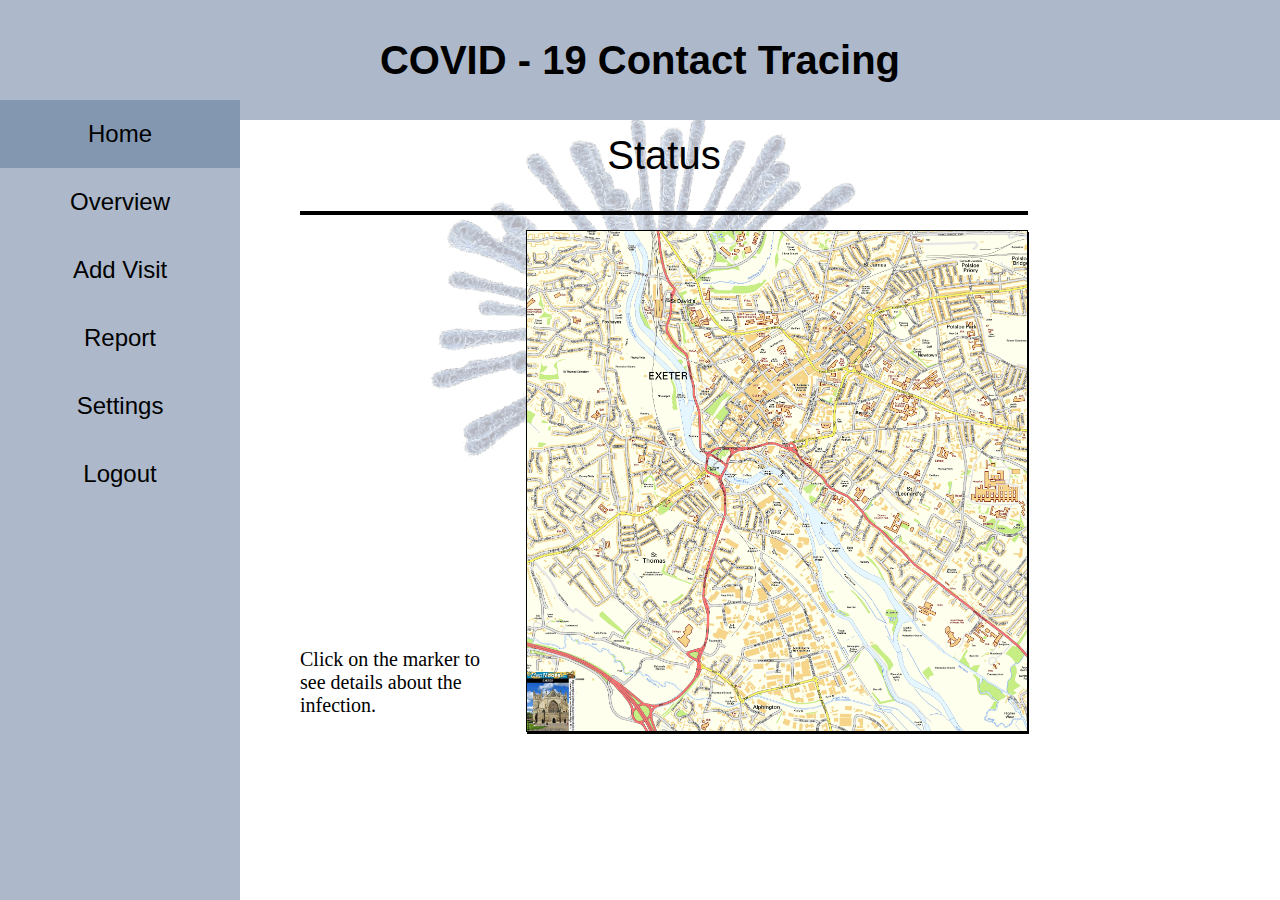
<file: home/index.html>
﻿<!DOCTYPE html>
<html lang="en">

<head>
    <meta charset="utf8" />
    <link rel="stylesheet" href="../static/styles/main.css" />
    <link rel="stylesheet" href="styles.css" />
    <title>COVID-CT: Home Page</title>
</head>

<body>
    <div class="page-container">

        <div class="heading-container">
            <h1 class="heading">COVID - 19 Contact Tracing</h1>
        </div>

        <nav class="navbar">
            <ul>
                <li class="selected"><a href="/home">Home</a></li>
                <li><a href="/overview">Overview</a></li>
                <li><a href="/add-visit">Add Visit</a></li>
                <li><a href="/report">Report</a></li>
                <li><a href="/settings">Settings</a></li>
                <li class="end"><a href="/api/logout">Logout</a></li>
            </ul>
        </nav>

        <main>
            <div class="section-heading-container">
                <h2 class="section-heading">Status</h2>
            </div>

            <div class="home-page">
                <p id="status-text" class="status-text" />
                <p class="instruction-text">Click on the marker to see details about the infection.</p>

                <div id="map-container" class="map-container">
                    <img id="location-map"
                         class="map"
                         src="../static/images/exeter.jpg"
                         alt="Map of Exeter" />
                </div>
                
            </div>

        </main>
    </div>
    <script src="../static/request.js"></script>
    <script src="../static/notification.js"></script>
    <script src="home.js"></script>
</body>
</html>
</file>
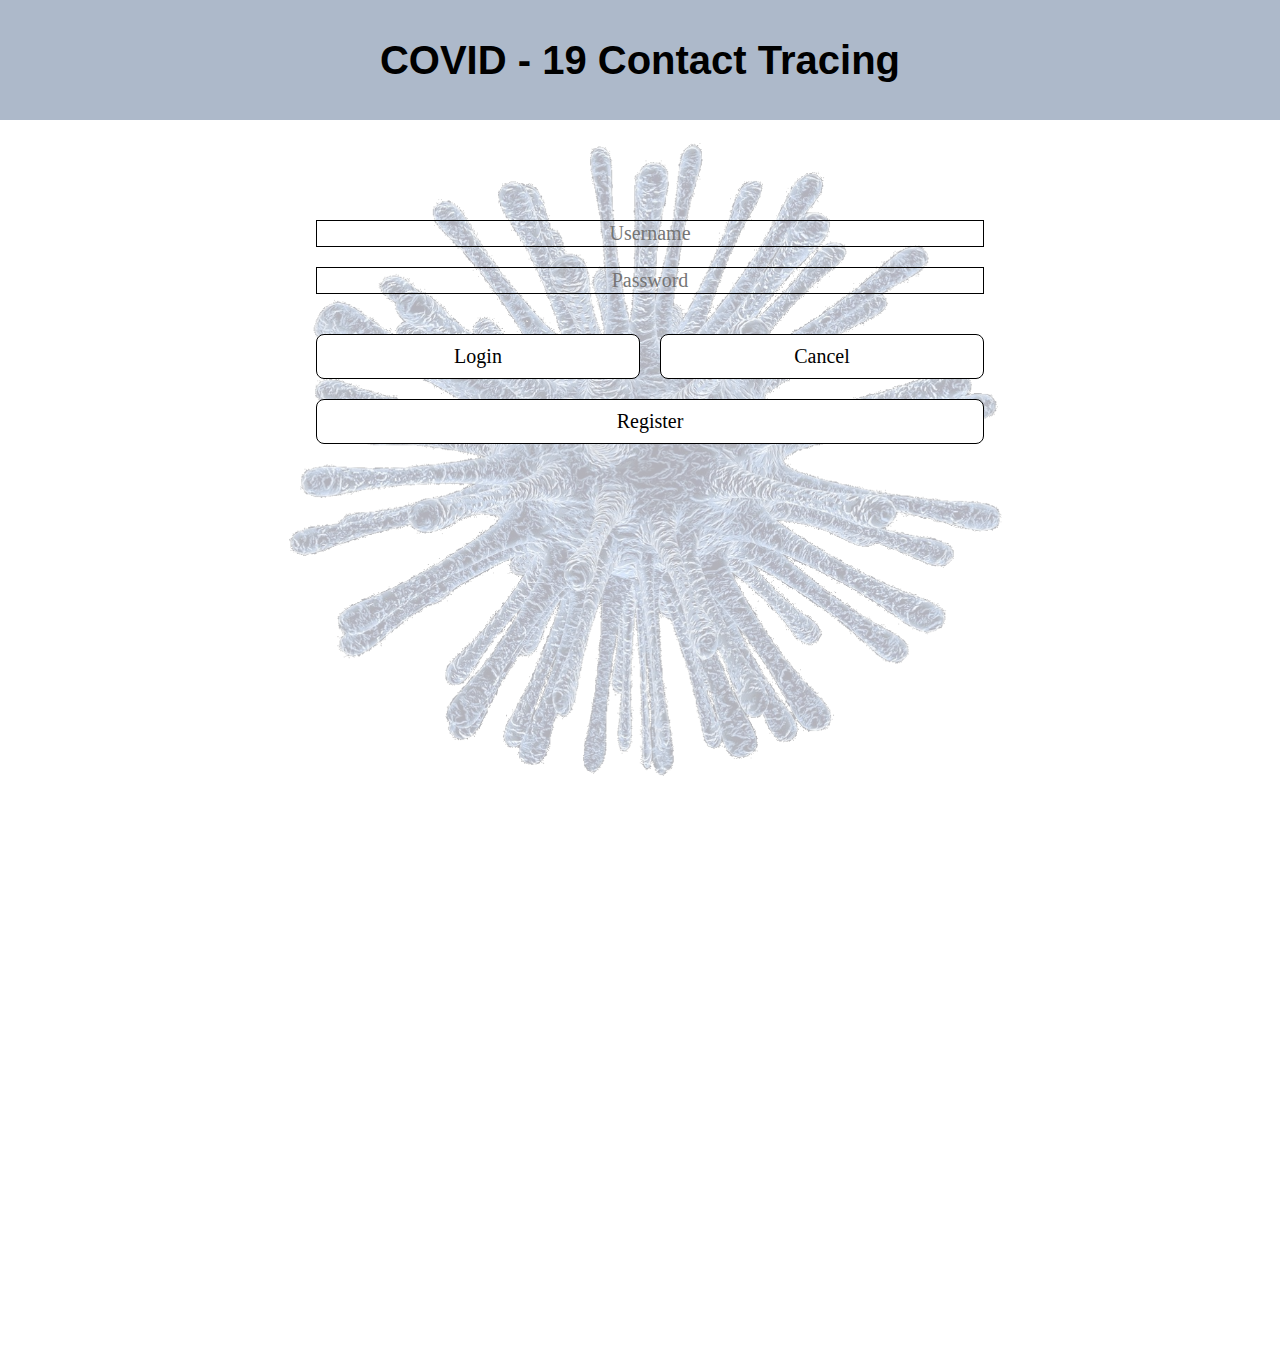
<file: login/index.html>
﻿<!DOCTYPE html>
<html lang="en">

  <head>
    <meta charset="utf8" />
    <title>
      Login
    </title>

    <link rel="stylesheet" href="../static/styles/main.css" />
    <link rel="stylesheet" href="styles.css" />

  </head>
  <body>

    <div class="heading-container">
      <h1 class="heading">COVID - 19 Contact Tracing</h1>
    </div>

    <main>
      <div class="login-form-container">
        <form id="login-form" class="login-form">
          <input
            type="text"
            class="input-box username-box"
            name="username"
            placeholder="Username"
          />
          <input
            type="password"
            class="input-box password-box"
            name="password"
            placeholder="Password"
          />
          <button class="btn login-btn" type="submit">Login</button>
          <button class="btn cancel-btn">Cancel</button>
          <button id="register-btn" class="btn register-btn">Register</button>
        </form>
      </div>
    </main>

    <script src="../static/notification.js"></script>
    <script src="../static/request.js"></script>
    <script src="login.js"></script>
    
  </body>
</html>
</file>
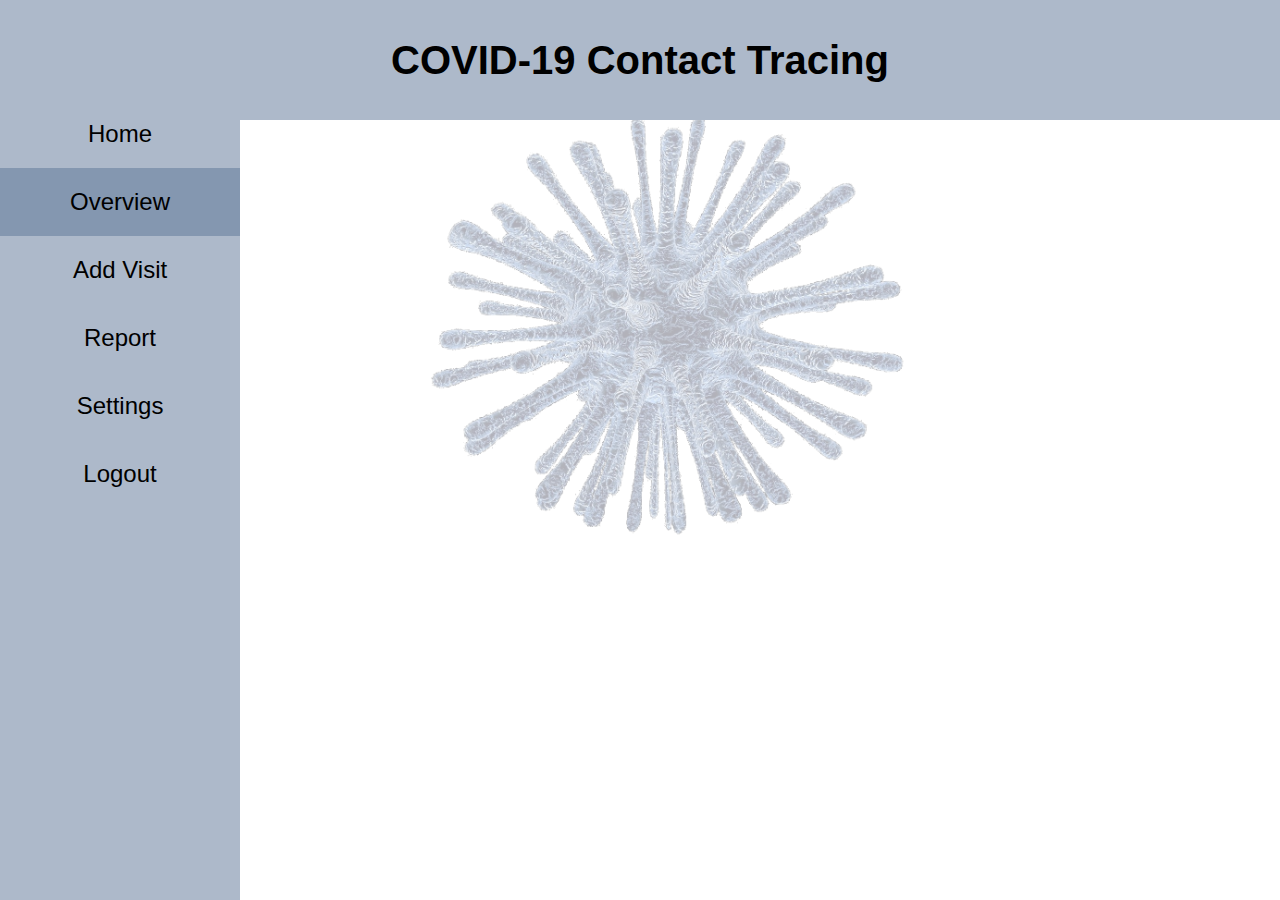
<file: overview/index.html>
﻿<!DOCTYPE html>
<html lang="en">
  <head>
    <meta charset="utf8" />
    <link rel="stylesheet" href="../static/styles/main.css" />
    <link rel="stylesheet" href="styles.css" />
    <title>COVID-CT: Visits Overview</title>
  </head>
  <body>
    <div class="page-container">
      <div class="heading-container">
        <h1 class="heading">COVID-19 Contact Tracing</h1>
      </div>
      <nav class="navbar">
        <ul>
          <li><a href="/home">Home</a></li>
          <li class="selected"><a href="/overview">Overview</a></li>
          <li><a href="/add-visit">Add Visit</a></li>
          <li><a href="/report">Report</a></li>
          <li><a href="/settings">Settings</a></li>
          <li class="end"><a href="/api/logout">Logout</a></li>
        </ul>
      </nav>
      <main>
        <div class="location-table-container">
          <table id="location-table" class="location-table hidden">
            <caption class="hidden">
              A table of your recently visited locations
            </caption>
            <thead>
              <th scope="col" class="date-col-header">Date</th>
              <th scope="col">Time</th>
              <th scope="col">Duration</th>
              <th scope="col">X</th>
              <th scope="col">Y</th>
            </thead>
          </table>
          <p id="no-record-label" class="hidden">No record found.</p>
        </div>
      </main>
    </div>
    <script src="../static/utils.js"></script>
    <script src="../static/request.js"></script>
    <script src="../static/notification.js"></script>
    <script src="overview.js"></script>
  </body>
</html>
</file>
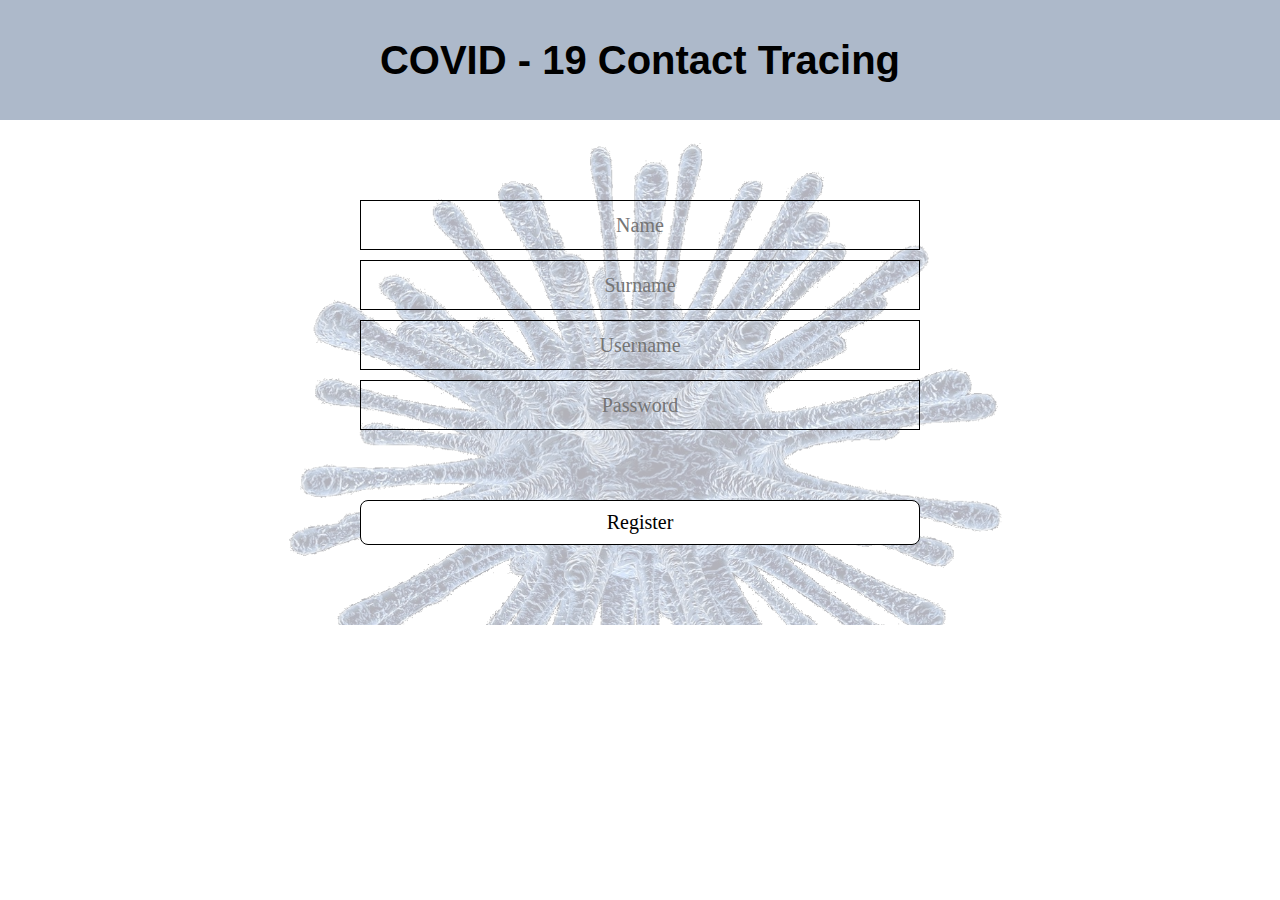
<file: register/index.html>
﻿<!DOCTYPE html>
<html lang="en">

<head>
    <meta charset="utf8" />
    <title>
        COVID-CT: Registration
    </title>

    <link rel="stylesheet" href="../static/styles/main.css" />
    <link rel="stylesheet" href="styles.css" />

</head>
<body>
    <div class="heading-container">
        <h1 class="heading">COVID - 19 Contact Tracing</h1>
    </div>
    <main>
        <div class="registration-form-container">
            <form id="registration-form" class="registration-form">

                <input type="text" class="input-box name-field" name="name" placeholder="Name" />
                <input type="text" class="input-box surname-field" name="surname" placeholder="Surname" />
                <input type="text"
                       class="input-box username-field"
                       name="username"
                       placeholder="Username" />
                <input type="password"
                       class="input-box password-field"
                       name="password"
                       placeholder="Password" />
                <button class="btn register-btn" type="submit">Register</button>

            </form>
        </div>
    </main>

    <script src="../static/utils.js"></script>
    <script src="../static/notification.js"></script>
    <script src="../static/request.js"></script>
    <script src="register.js"></script>
    
</body>
</html>
</file>
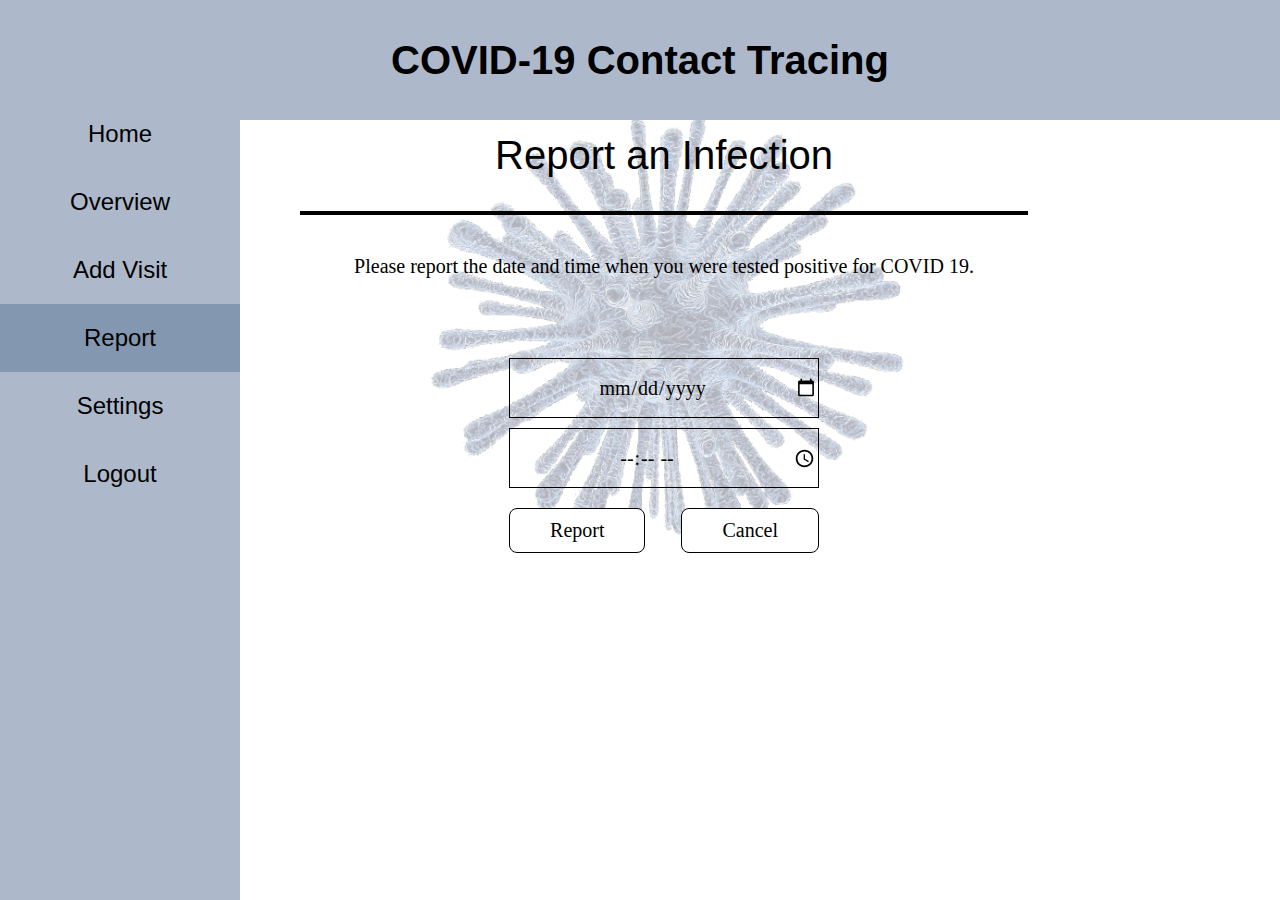
<file: report/index.html>
﻿<!DOCTYPE html>
<html lang="en">
<head>
    <meta charset="utf8" />
    <title>Report</title>
    <link rel="stylesheet" href="../static/styles/main.css" />
    <link rel="stylesheet" href="styles.css" />
</head>
<body>
    <div class="page-container">
        <div class="heading-container">
            <h1 class="heading">COVID-19 Contact Tracing</h1>
        </div>

        <nav class="navbar">
            <ul>
                <li><a href="/home">Home</a></li>
                <li><a href="/overview">Overview</a></li>
                <li><a href="/add-visit">Add Visit</a></li>
                <li class="selected"><a href="/report">Report</a></li>
                <li><a href="/settings">Settings</a></li>
                <li class="end"><a href="/api/logout">Logout</a></li>
            </ul>
        </nav>

        <main>
            <div class="section-heading-container">
                <h2 class="section-heading">Report an Infection</h2>
            </div>
            <form id="infection-report-form">
                <p class="instruction">
                    Please report the date and time when you were tested positive for COVID 19.
                </p>
                <div class="input-container">
                    <input required type="date" name="infection-date" class="input-box" />
                    <input required type="time" name="infection-time" class="input-box" />
                </div>
                <div class="button-container">
                    <button id="report-btn" class="btn" type="submit">Report</button>
                    <button id="cancel-btn" class="btn" type="reset">Cancel</button>
                </div>
            </form>
        </main>
    </div>

    <script src="../static/request.js"></script>
    <script src="../static/utils.js"></script>
    <script src="../static/notification.js"></script>
    <script src="report.js"></script>
    
</body>
</html>
</file>
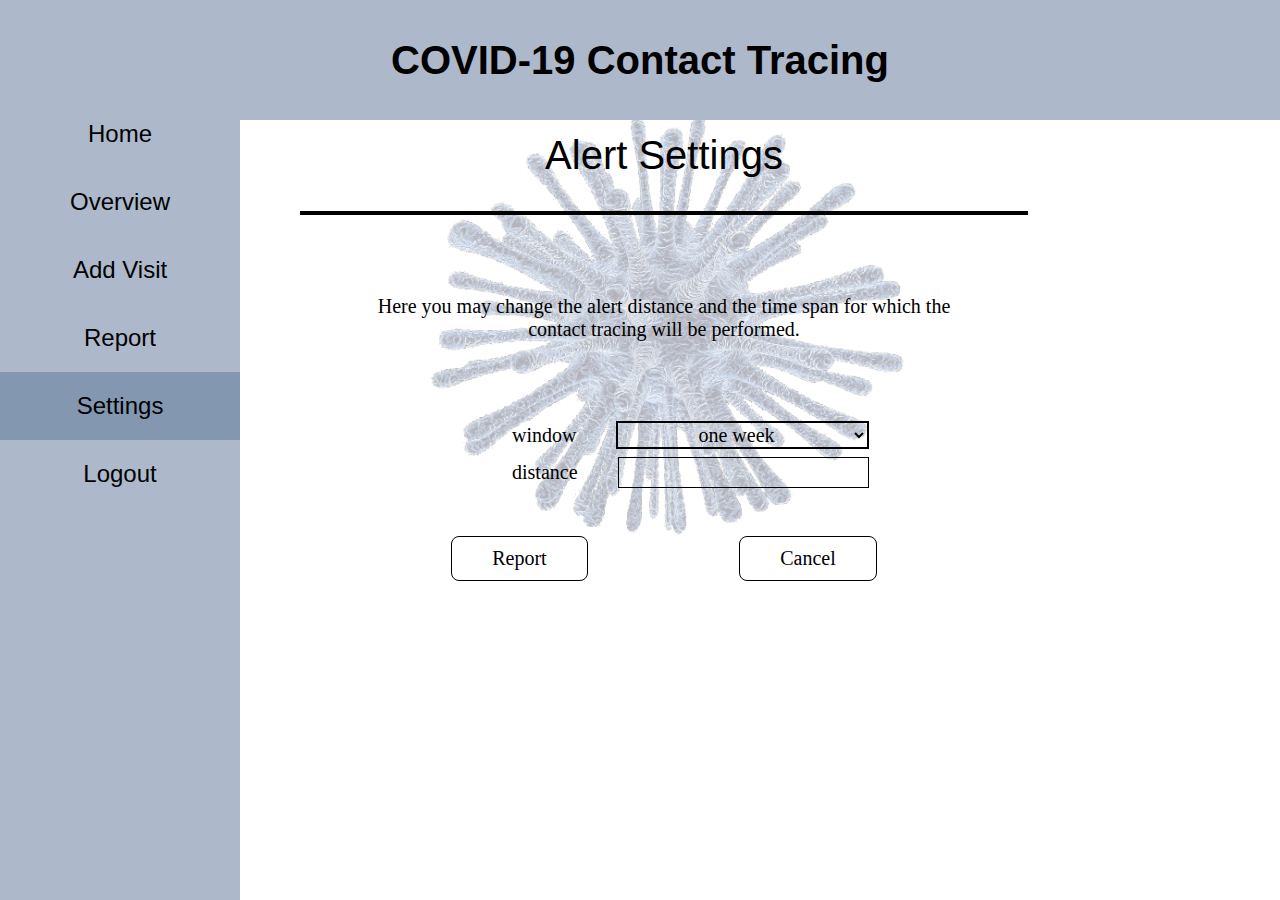
<file: settings/index.html>
﻿<!DOCTYPE html>
<html lang="en">

  <head>
    <meta charset="utf8" />
    <title>
      COVID-CT: Settings
    </title>

    <link rel="stylesheet" href="../static/styles/main.css" />
    <link rel="stylesheet" href="styles.css" />

  </head>

  <body>
    <div class="page-container">
      <div class="heading-container">
        <h1 class="heading">COVID-19 Contact Tracing</h1>
      </div>

      <nav class="navbar">
        <ul>
          <li><a href="/home">Home</a></li>
          <li><a href="/overview">Overview</a></li>
          <li><a href="/add-visit">Add Visit</a></li>
          <li><a href="/report">Report</a></li>
          <li class="selected"><a href="/settings">Settings</a></li>
          <li class="end"><a href="/api/logout">Logout</a></li>
        </ul>
      </nav>

      <main>
        <div class="section-heading-container">
          <h2 class="section-heading">Alert Settings</h2>
        </div>

        <form id="settings-form">
          <p class="instruction">
            Here you may change the alert distance and the time span for which the contact tracing
            will be performed.
          </p>
          <div class="input-container">
            <div class="field">
              <label for="window-dropdown">window</label>

              <select name="window" id="window-dropdown" class="control dropdown">
                <option value="1">one week</option>
                <option value="2">two weeks</option>
                <option value="3">three weeks</option>
              </select>
              
            </div>
            <div class="field">
              <label for="distance-field">distance</label>
              <input type="number" id="distance-field" class="control input-box" name="distance" />
            </div>
          </div>
          <div class="button-container">
            <button class="btn" type="submit">Report</button>
            <button class="btn" type="reset">Cancel</button>
          </div>
        </form>

      </main>
    </div>
    <script src="../static/utils.js"></script>
    <script src="../static/notification.js"></script>
    <script src="../static/request.js"></script>
    <script src="settings.js"></script>
  </body>
</html>
</file>
<file: static/styles/main.css>
﻿@import 'components/components.css';
@import 'utils.css';

main {
    position: relative;
}

    main::after {
        background: no-repeat center top / 70% url(../images/watermark.png);
        position: absolute;
        left: 0;
        right: 0;
        opacity: 0.3;
        top: 0;
        bottom: 0;
        z-index: -1; 
        content: '';
    }

body {
    padding: 0rem;
    margin: 0rem;
    height: 100vh;
}

:root {
    --main-color: rgb(173, 185, 202);
    --select-color: rgb(132, 151, 176);
    --success-color: rgb(23, 139, 101);
    --error-color: rgb(250, 15, 15);
    --text-font-family: 'Times New Roman', Times, serif;
}

* {
    font-family: var(--text-font-family);
    font-size: 20px;
}
</file>
<file: home/styles.css>
﻿.home-page {
    display: grid;
    min-height: 0;
    padding: 0.75rem 0;
    column-gap: 2.25rem;
    grid-template-rows: 1fr auto;
    grid-template-columns: 1.5fr auto;
    grid-template-areas:
        'status map'
        'instruction map';
}

img.map {
    min-height: 0;
}

.visit-marker {
    position: absolute;
    top: 0;
    left: 0;
}

.heading-container {
    grid-area: heading;
}

.map-container {
    position: relative;
    grid-area: map;
}

.status-text {
    grid-area: status;
    margin: 0;
}

.instruction-text {
    grid-area: instruction;
}

nav.navbar {
    grid-area: nav;
}
</file>
<file: login/styles.css>
﻿.login-form {
    display: grid;
    width: 60%;
    row-gap: 1rem;
    column-gap: 1rem;
    grid-template-columns: repeat(2, 50%);
    grid-template-rows: repeat(1.5, 2rem);
    grid-template-areas:
        'username-field username-field'
        'password-field password-field'
        '. .'
        'login-btn cancel-btn'
        'register-btn register-btn';
    ;
}

body {
    display: grid;
    height: 150vh;
    grid-template-rows: min-content auto;
    grid-template-areas:
        'heading'
        'body';
    grid-template-columns: 100%;
}
    body > main {
        grid-area: body;
    }
    body > div.heading-container {
        grid-area: heading;
    }

input.username-box {
    grid-area: username-field;
}

input.password-box {
    grid-area: password-field;
}

button.login-btn {
    grid-area: login-btn;
}

button.cancel-btn {
    grid-area: cancel-btn;
}

button.register-btn {
    grid-area: register-btn;
}

.login-form-container {
    padding: 5rem;
    display: flex;
    align-items: center;
    justify-content: center;

}
</file>
<file: overview/styles.css>
﻿.location-table-container {
    display: flex;
    justify-content: flex-start;
    align-items: center;
    padding: 2rem 0;
}

table.location-table {
    padding: 1rem 0.5rem;
}

    table.location-table th {
        padding: 0.5rem 1rem;
        font-family: Arial, Helvetica, sans-serif;
        font-size: 20;
        font-weight: bold;
    }

        table.location-table th.date-col-header {
            text-align: right;
        }

    table.location-table td {
        padding: 0.5rem 1rem;
        text-align: center;
        font-family: var(--text-font-family);
        font-size: 20;
    }

        table.location-table td > img.remove-button {
            width: 1rem;
            vertical-align: top;
        }
</file>
<file: register/styles.css>
﻿.registration-form {
    display: grid;
    width: 50%;
    row-gap: 0.5rem;
    grid-template-areas:
        'name-field'
        'surname-field'
        'username-field'
        'password-field'
        '.'
        'register-btn';
    grid-template-rows: repeat(5, 2.5rem);
}

.registration-form-container {
    padding: 4rem;
    display: flex;
    align-items: center;
    justify-content: center;
}

input.name-field {
    grid-area: name-field;
}

input.surname-field {
    grid-area: surname-field;
}

input.username-field {
    grid-area: username-field;
}

input.password-field {
    grid-area: password-field;
}

button.register-btn {
    grid-area: register-btn;
}
</file>
<file: report/styles.css>
﻿form#infection-report-form {
    padding-top: 1rem;
    align-items: center;
    display: flex;
    flex-direction: column;
}
    form#infection-report-form .button-container {
        width: 50%;
        padding-top: 1rem;
        display: flex;
        justify-content: space-between;
    }
    form#infection-report-form .input-container {
        display: grid;
        width: 50%;
        row-gap: 0.5rem;
        grid-template-rows: repeat(2, 3rem);
        grid-template-columns: 1.5fr;
        padding-top: 3rem;
    }
    form#infection-report-form .instruction {
        text-align: center;
    }
</file>
<file: settings/styles.css>
form#settings-form {
  padding: 3rem;
  align-items: center;
  display: flex;
  flex-direction: column;
}
form#settings-form .field {
  width: 100%;
  height: 100%;
  align-items: center;
  display: flex;
}
form#settings-form .instruction {
  text-align: center;
}
form#settings-form .input-container {
  display: grid;
  padding: 3rem 0 2.5rem 0;
  width: 50%;
  row-gap: 0.5rem;
  grid-template-rows: repeat(2.5, 2rem);
  grid-template-columns: 2fr;
}
form#settings-form .button-container {
  width: 70%;
  display: flex;
  justify-content: space-between;

}
form#settings-form .field > label + .control {
  margin-left: 2rem;
}
form#settings-form .field > .control {
  flex: 2;
  height: 100%;
}
</file>
